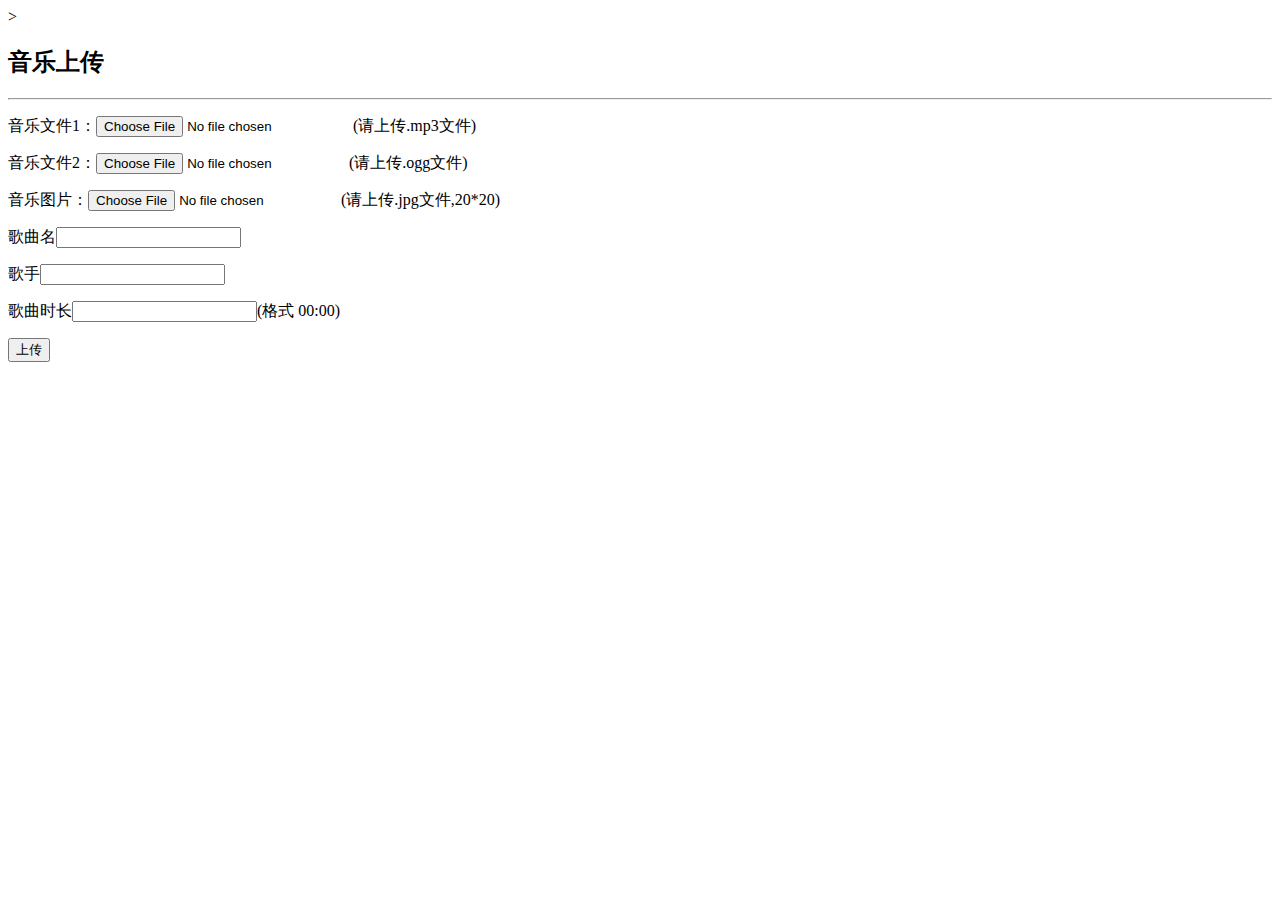
<file: out/production/resources/templates/upload.html>
<!DOCTYPE html>
<html lang="en"  xmlns:th="http://www.thymeleaf.org">>
<head>
    <meta charset="UTF-8">
    <title>音乐上传</title>
</head>
<body>
<h2>音乐上传</h2>
<hr/>
<form method="POST" enctype="multipart/form-data"
      action="/upload">
    <p>
        音乐文件1：<input type="file" name="file" /> (请上传.mp3文件)
    </p>
    <p>
        音乐文件2：<input type="file" name="file" />(请上传.ogg文件)
    </p>
    <p>
        音乐图片：<input type="file" name="file" />(请上传.jpg文件,20*20)
    </p>
    <p>歌曲名<input type="text" name="title" /></p>
    <p>歌手<input type="text" name="artist" /></p>
    <p>歌曲时长<input type="text" name="duration" >(格式 00:00)</p>

        <input  type="hidden" id="uname" name="uname" value=""/>
    <p>
        <input type="submit" value="上传" />
    </p>
</form>
</body>


<script th:inline="javascript">
    function getUname() {
        var url = location.search; //获取url中"?"符后的字串
        var x = url.indexOf("=");
        var ret = "";
        ret = ret + url.slice(x+1);
        return ret;
    }

    function testValidate()
    {
        document.getElementById('uname').value=getUname();
        if([[${message}]]=="FailNull") {alert("某输入为空,上传失败"); return;}
        if([[${message}]]=="FailFull"){alert("您可拥有的音乐数目已满,上传失败"); return;}
    }
    window.onload = testValidate;
</script>

</html>
</file>
